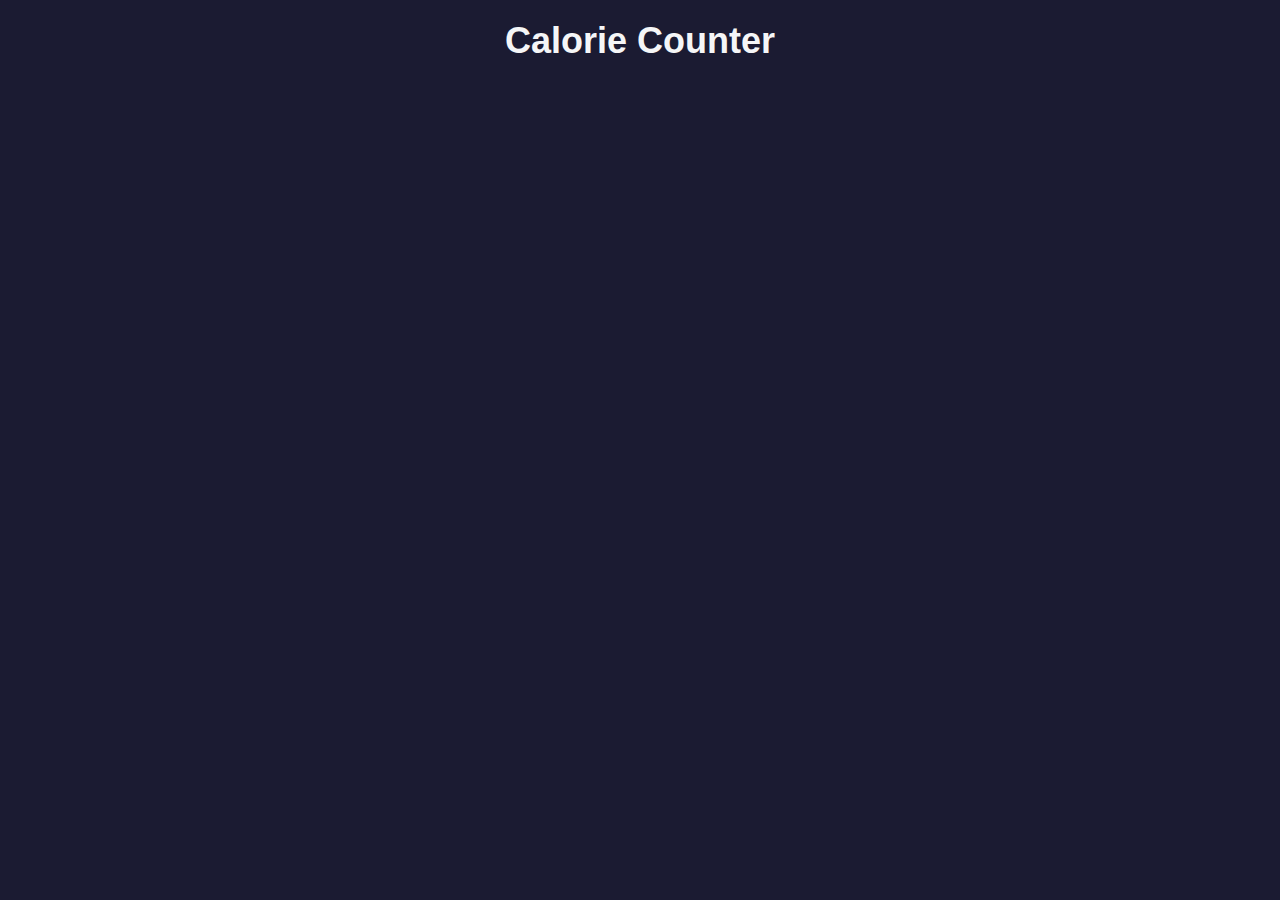
<file: freecodecamp/calorieCounter/index.html>
<!DOCTYPE html>
<html lang="en">
  <head>
    <meta charset="utf-8" />
    <meta name="viewport" content="width=device-width, initial-scale=1.0" />
    <link rel="stylesheet" href="styles.css" />
    <title>Calorie Counter</title>
  </head>
  <body>
    <main>
      <h1>Calorie Counter</h1>
      <div class="container">

      </div>
    </main>
  </body>
</html>
</file>
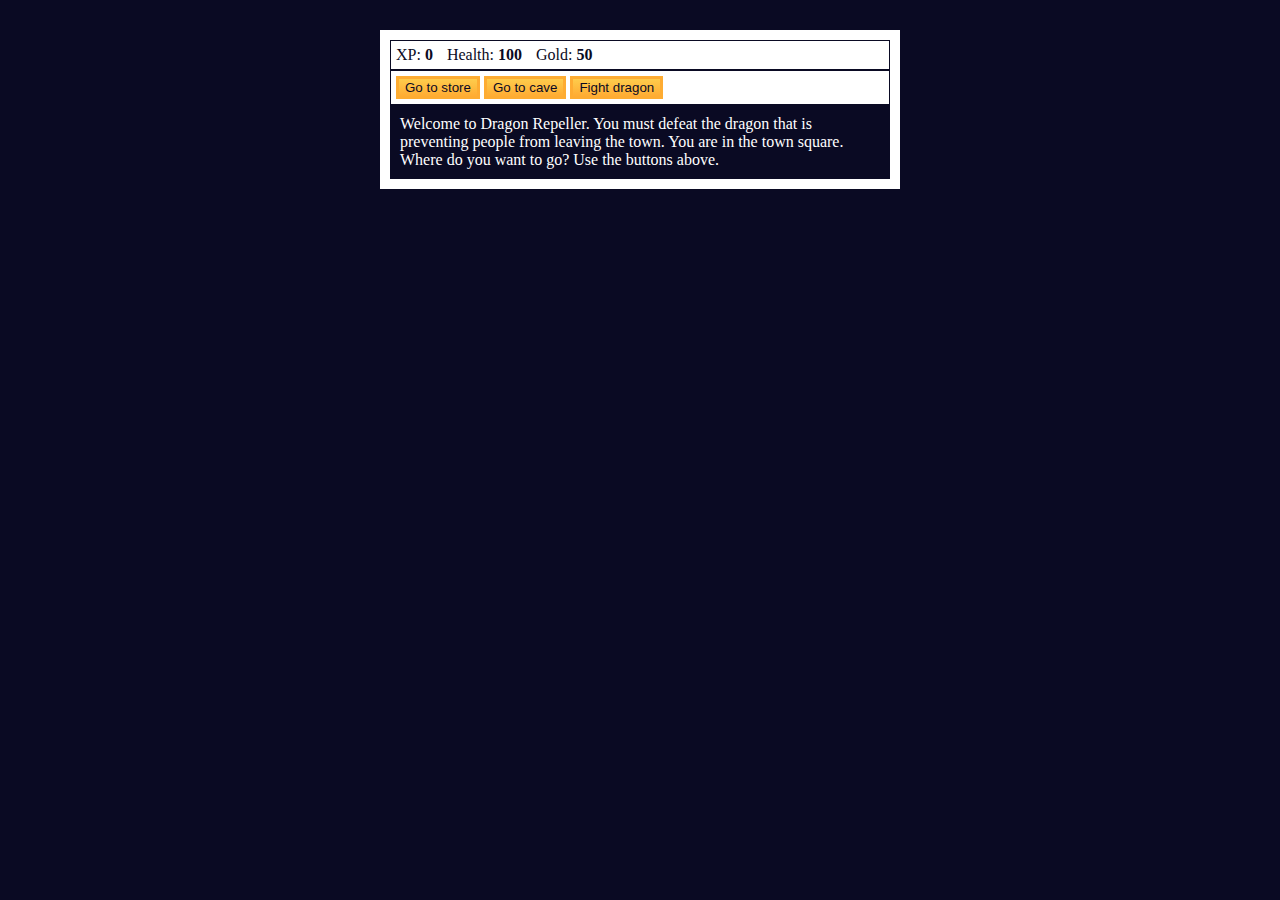
<file: freecodecamp/rpg1/index.html>
<!DOCTYPE html>
<html lang="en">
  <head>
    <meta charset="utf-8">
    <link rel="stylesheet" href="./styles.css">
    <title>RPG - Dragon Repeller</title>
  </head>
  <body>
    <div id="game">
      <div id="stats">
        <span class="stat">XP: <strong><span id="xpText">0</span></strong></span>
        <span class="stat">Health: <strong><span id="healthText">100</span></strong></span>
        <span class="stat">Gold: <strong><span id="goldText">50</span></strong></span>
      </div>
      <div id="controls">
        <button id="button1">Go to store</button>
        <button id="button2">Go to cave</button>
        <button id="button3">Fight dragon</button>
      </div>
      <div id="monsterStats">
        <span class="stat">Monster Name: <strong><span id="monsterName"></span></strong></span>
        <span class="stat">Health: <strong><span id="monsterHealth"></span></strong></span>
      </div>
      <div id="text">
        Welcome to Dragon Repeller. You must defeat the dragon that is preventing people from leaving the town. You are in the town square. Where do you want to go? Use the buttons above.
      </div>
    </div>
    <script src="./script.js"></script>
  </body>
</html>
</file>
<file: freecodecamp/calorieCounter/styles.css>
:root {
    --light-grey: #f5f6f7;
    --dark-blue: #0a0a23;
    --fcc-blue: #1b1b32;
    --light-yellow: #fecc4c;
    --dark-yellow: #feac32;
    --light-pink: #ffadad;
    --dark-red: #850000;
    --light-green: #acd157;
}
  
body {
    font-family: "Lato", Helvetica, Arial, sans-serif;
    font-size: 18px;
    background-color: var(--fcc-blue);
    color: var(--light-grey);
}
  
h1 {
    text-align: center;
}
  
.container {
    width: 90%;
    max-width: 680px;
}
  
h1,
.container,
.output {
    margin: 20px auto;
}

label,
legend {
    font-weight: bold;
}
  
.input-container {
    display: flex;
    flex-direction: column;
}
  
button {
    cursor: pointer;
    text-decoration: none;
    background-color: var(--light-yellow);
    border: 2px solid var(--dark-yellow);
}
  
button,
input,
select {
    min-height: 24px;
    color: var(--dark-blue);
}
  
fieldset,
label,
button,
input,
select {
    margin-bottom: 10px;
}
  
.output {
    border: 2px solid var(--light-grey);
    padding: 10px;
    text-align: center;
}
  
.hide {
    display: none;
}
  
.output span {
    font-weight: bold;
    font-size: 1.2em;
}
  
.surplus {
    color: var(--light-pink);
}
  
.deficit {
    color: var(--light-green);
}
</file>
<file: freecodecamp/rpg1/styles.css>
body {
  background-color: #0a0a23;
}

#text {
  background-color: #0a0a23;
  color: #ffffff;
  padding: 10px;
}

#game {
  max-width: 500px;
  max-height: 400px;
  background-color: #ffffff;
  color: #ffffff;
  margin: 30px auto 0px;
  padding: 10px;
}

#controls,
#stats {
  border: 1px solid #0a0a23;
  padding: 5px;
  color: #0a0a23;
}

#monsterStats {
  display: none;
  border: 1px solid #0a0a23;
  padding: 5px;
  color: #ffffff;
  background-color: #c70d0d;
}

.stat {
  padding-right: 10px;
}

button {
  cursor: pointer;
  color: #0a0a23;
  background-color: #feac32;
  background-image: linear-gradient(#fecc4c, #ffac33);
  border: 3px solid #feac32;
}
</file>
